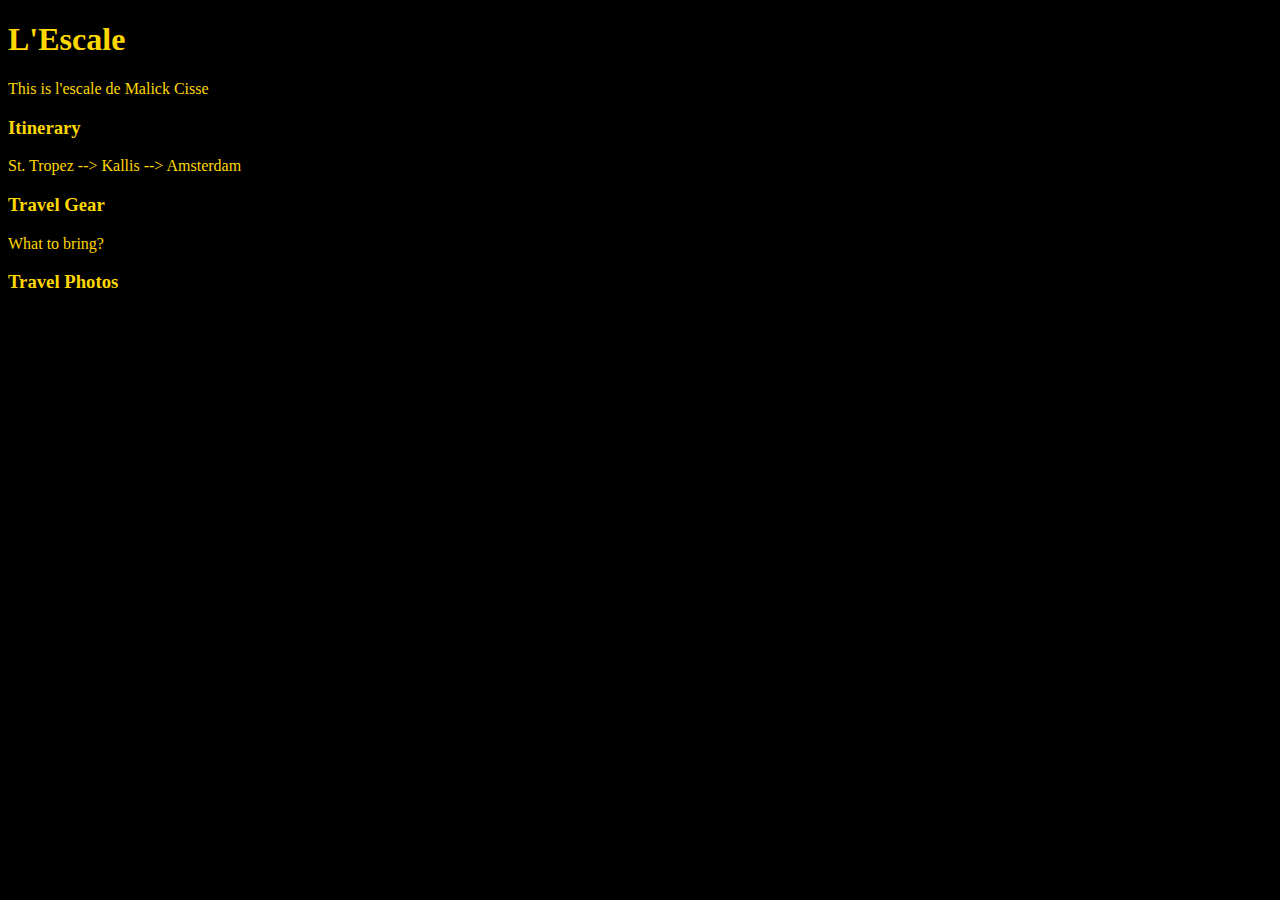
<file: unit_1/index.html>
<!DOCTYPE html>
<html>
<head>
	<title>L'Escale</title>
	<link rel="stylesheet" type="text/css" href="CSS/style.css">
</head>
<body>
<h1>L'Escale</h1>
<p>This is l'escale de Malick Cisse</p>
<h3>Itinerary</h3>
<p>St. Tropez --> Kallis --> Amsterdam </p>
<h3>Travel Gear</h3>
<p>What to bring?</p>
<h3>Travel Photos</h3>
</body>
</html>
</file>
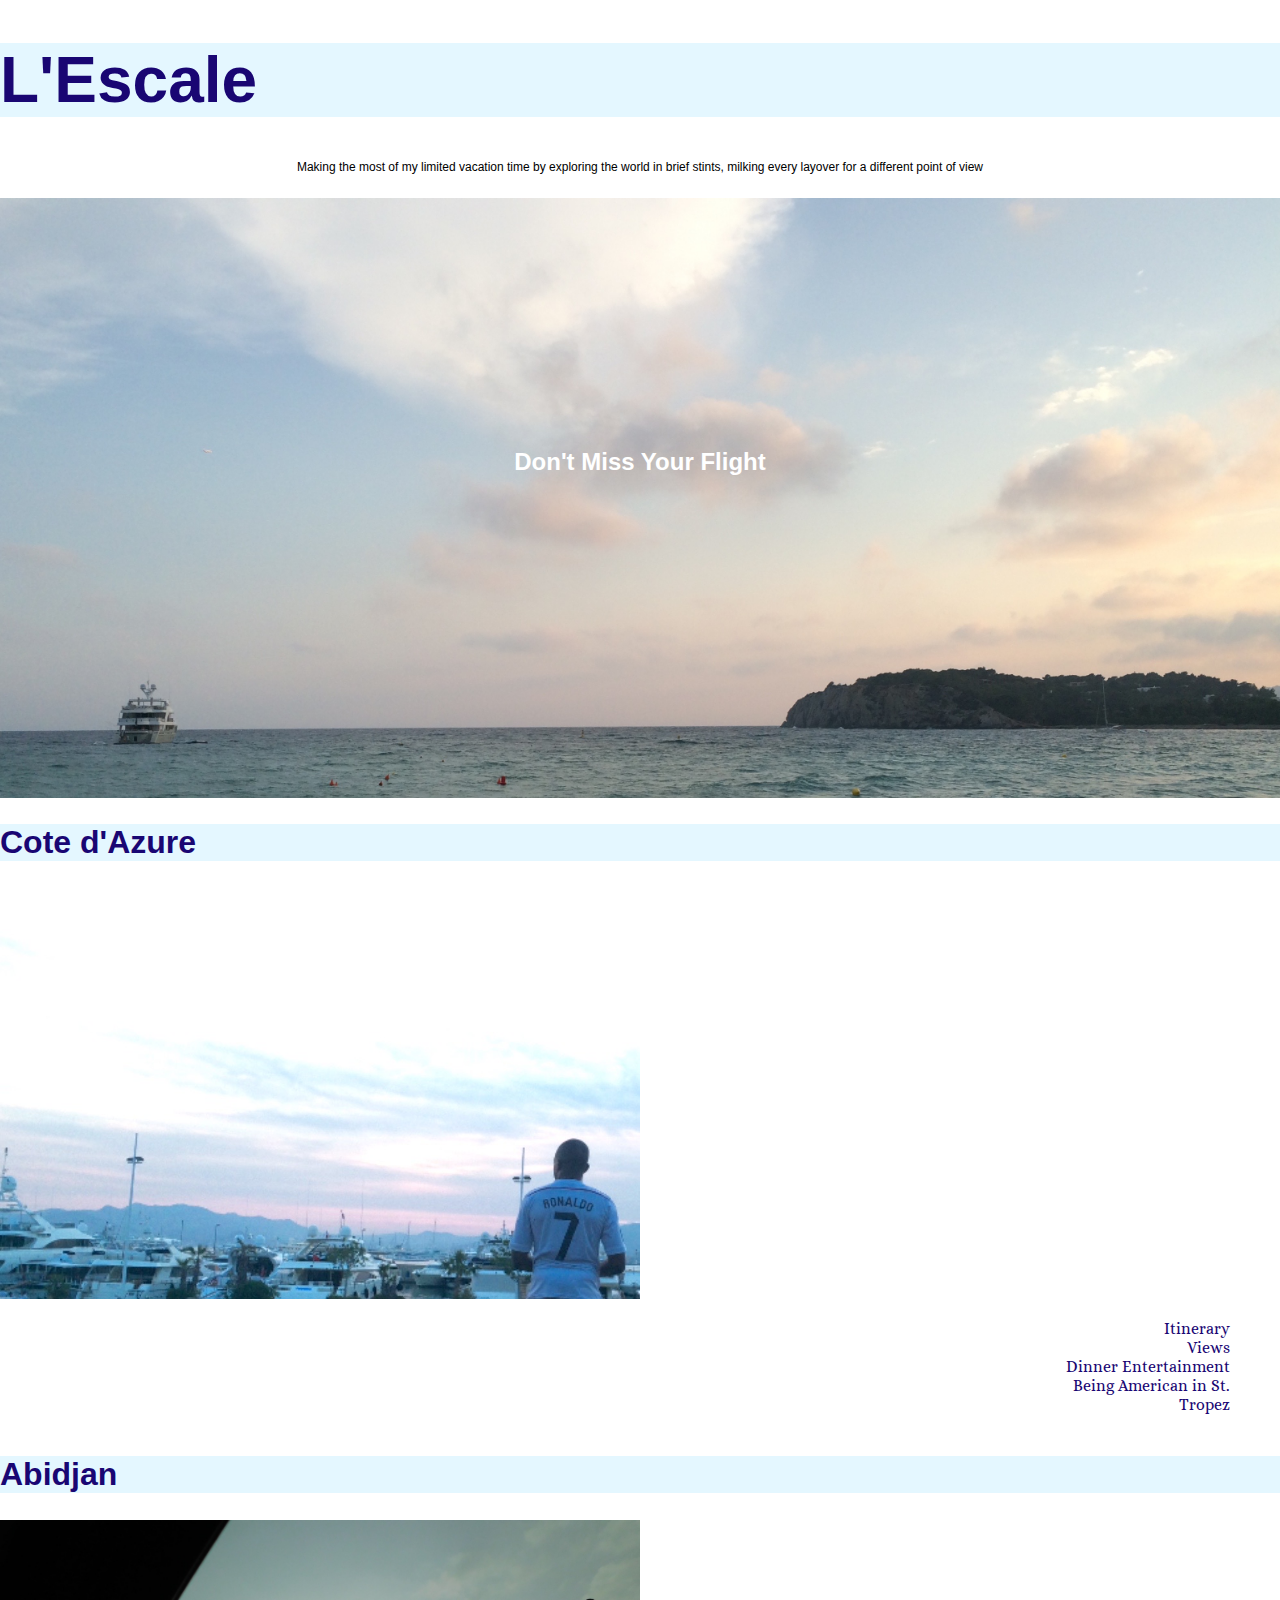
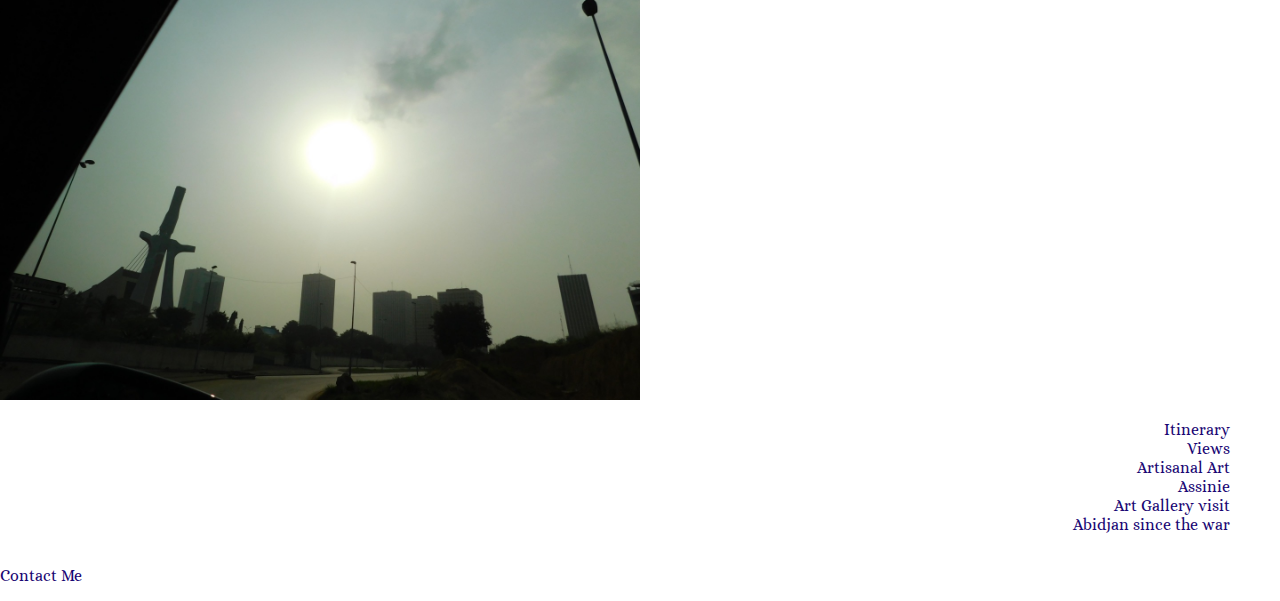
<file: unit_3/index.html>
<!DOCTYPE html>

<html>

<head>
	
	<title>L'Escale</title>

	<link rel="stylesheet" type="text/css" href="css/style.css">
</head>

<body>
	<header>
		<h1>L'Escale</h1>
	</header>


	<p id="inspiration">Making the most of my limited vacation time by exploring the world in brief stints, milking every layover for a different point of view</p>
	
	<section id="hero-image">
		
		<h3 id="slogan">Don't Miss Your Flight</h3>
	
	</section>

	<h2 class="city">Cote d'Azure</h2>
		
	<img src="images/cannes.jpg" alt="Cannes Broadwalk, France"  title="Sunset in Cannes">
		
	<div class="clearfix">
	
		<ul>
			<li><a href="#">Itinerary</a></li>
			<li><a href="#">Views</a></li>
			<li><a href="#">Dinner Entertainment</a></li>
			<li><a href="#">Being American in St. Tropez</a></li>
		</ul>

	</div>

	<h2 class="city">Abidjan</h2>

	<img src="images/abidjan.JPG" alt="Downtown Abidjan, Cote d'Ivoire" title="Sunset in Abidjan">
	
	<div class="clearfix">

		<ul>
			<li><a href="#">Itinerary</a></li>
			<li><a href="#">Views</a></li>
			<li><a href="#">Artisanal Art</a></li>
			<li><a href="#">Assinie</a></li>
			<li><a href="#">Art Gallery visit</a></li>
			<li><a href="#">Abidjan since the war</a></li>
		</ul>

	</div>

	<p><a href="mailto:malick.c.cisse@gmail.com">Contact Me</a></p>

	</body>
	
	</html>
</file>
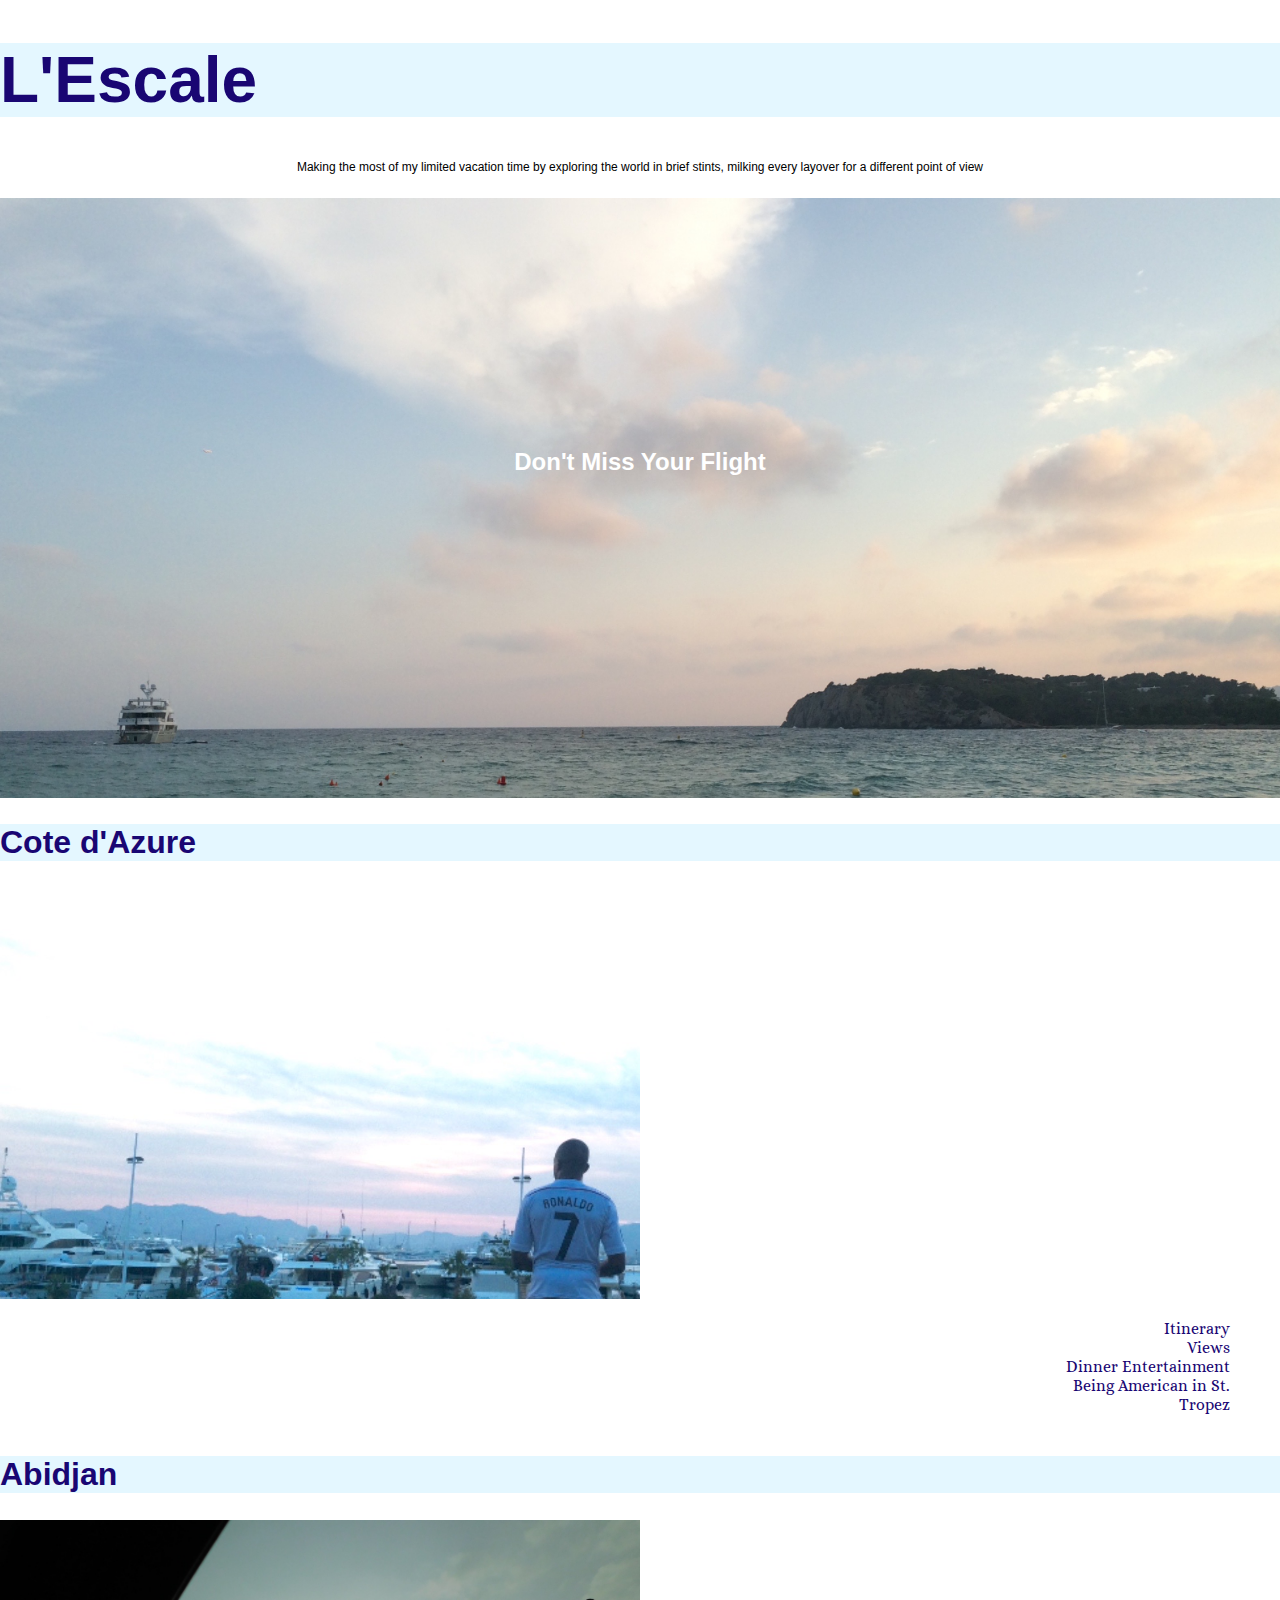
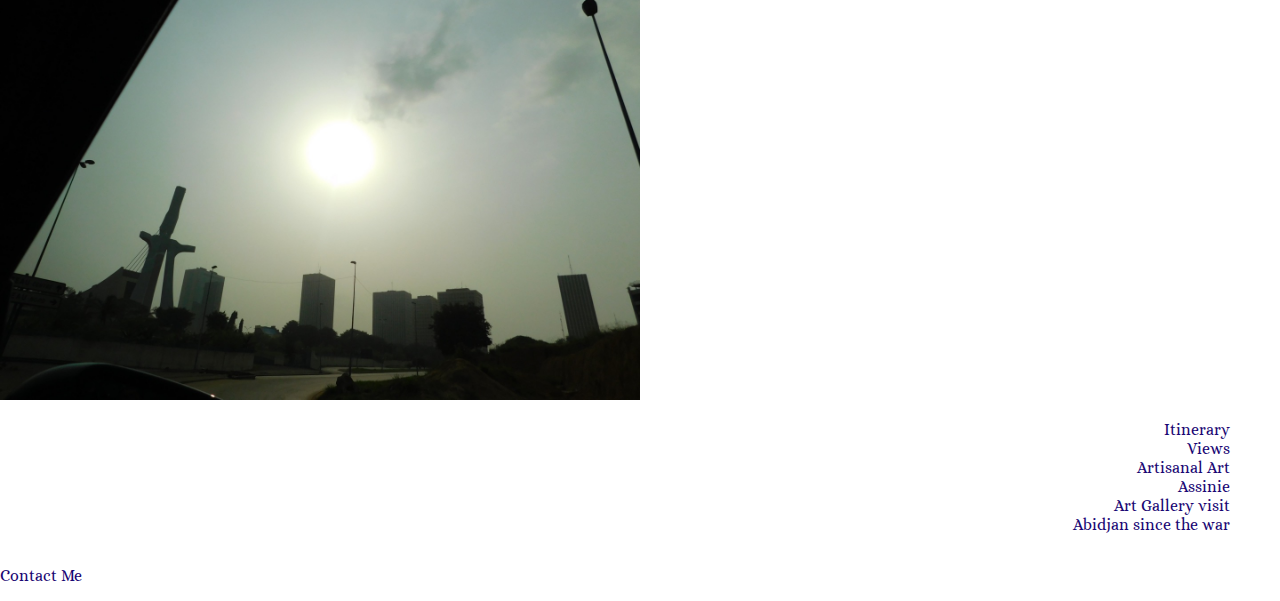
<file: unit_4.1/index.html>
<!DOCTYPE html>

<html>

<head>
	
	<title>L'Escale</title>

	<link rel="stylesheet" type="text/css" href="css/style.css">
</head>

<body>
	<header>
		<h1>L'Escale</h1>
	</header>


	<p id="inspiration">Making the most of my limited vacation time by exploring the world in brief stints, milking every layover for a different point of view</p>
	
	<section id="hero-image">
		
		<h3 id="slogan">Don't Miss Your Flight</h3>
	
	</section>

	<h2 class="city">Cote d'Azure</h2>
		
	<img src="images/cannes.jpg" alt="Cannes Broadwalk, France"  title="Sunset in Cannes">
		
	<div class="clearfix">
	
		<ul>
			<li><a href="#">Itinerary</a></li>
			<li><a href="#">Views</a></li>
			<li><a href="#">Dinner Entertainment</a></li>
			<li><a href="#">Being American in St. Tropez</a></li>
		</ul>

	</div>

	<h2 class="city">Abidjan</h2>

	<img src="images/abidjan.jpg" alt="Downtown Abidjan, Cote d'Ivoire" title="Sunset in Abidjan">
	
	<div class="clearfix">

		<ul>
			<li><a href="#">Itinerary</a></li>
			<li><a href="#">Views</a></li>
			<li><a href="#">Artisanal Art</a></li>
			<li><a href="#">Assinie</a></li>
			<li><a href="#">Art Gallery visit</a></li>
			<li><a href="#">Abidjan since the war</a></li>
		</ul>

	</div>

	<p><a href="mailto:malick.c.cisse@gmail.com">Contact Me</a></p>

	</body>
	
	</html>
</file>
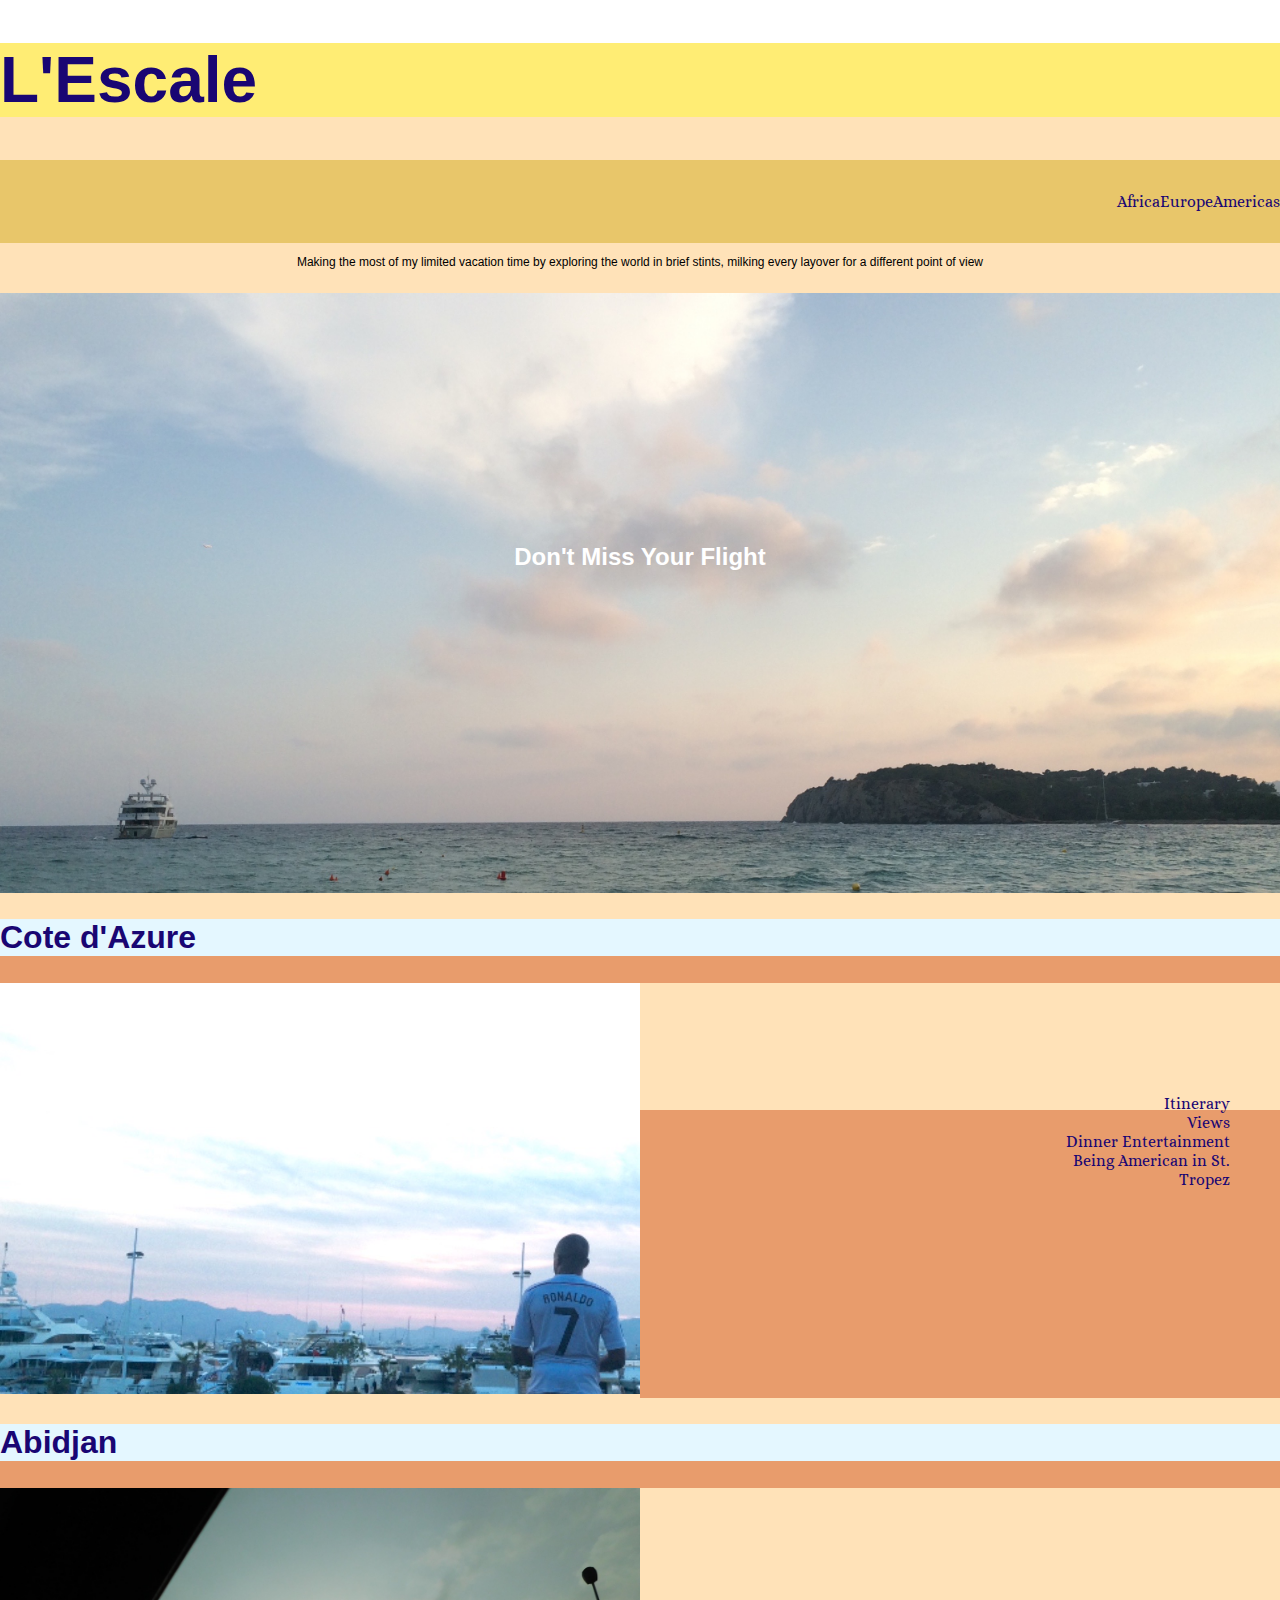
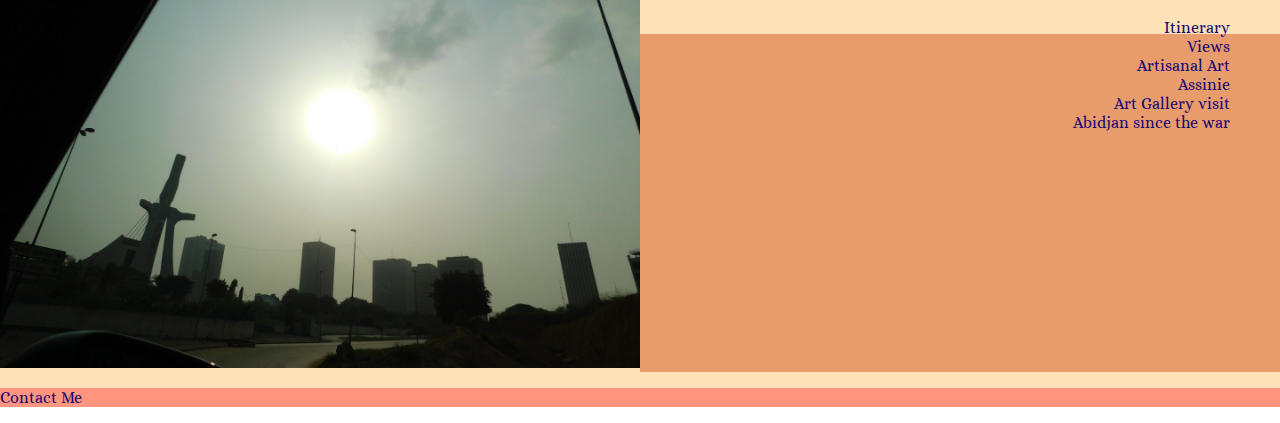
<file: unit_5/index.html>
<!DOCTYPE html>

<html>

	<head>
		
		<title>L'Escale</title>

		<link rel="stylesheet" type="text/css" href="css/style.css">
	</head>

	<body>
		<div class="wrapper">
			<header>
				<h1>L'Escale</h1>
			</header>
			
			<nav id="countries"><a href="#">Africa</a><a href="#">Europe</a><a href="#">Americas</a>
			</nav>

			<p id="inspiration">Making the most of my limited vacation time by exploring the world in brief stints, milking every layover for a different point of view</p>
			
			<section id="hero-image">
				
				<h3 id="slogan">Don't Miss Your Flight</h3>
			
			</section>

			<article class="clearfix">
				<h2 class="city">Cote d'Azure</h2>
				<div class="col">
					<img src="images/cannes.jpg" alt="Cannes Broadwalk, France"  title="Sunset in Cannes">	
				</div>
				
				<div class="col">
					<ul>
						<li><a href="#">Itinerary</a></li>
						<li><a href="#">Views</a></li>
						<li><a href="#">Dinner Entertainment</a></li>
						<li><a href="#">Being American in St. Tropez</a></li>
					</ul>
				
				</div>
			
			</article>	
			
			<div class="clearfix">

			</div>

			<article class="clearfix">
				<h2 class="city">Abidjan</h2>
				<div class="col">
					<img src="images/abidjan.jpg" alt="Downtown Abidjan, Cote d'Ivoire" title="Sunset in Abidjan">
				</div>
				
				<div class="col">
					<ul>
						<li><a href="#">Itinerary</a></li>
						<li><a href="#">Views</a></li>
						<li><a href="#">Artisanal Art</a></li>
						<li><a href="#">Assinie</a></li>
						<li><a href="#">Art Gallery visit</a></li>
						<li><a href="#">Abidjan since the war</a></li>
					</ul>

				</div>

			</article>

			<div class="clearfix">

			</div>

			<footer>
				<p><a href="mailto:malick.c.cisse@gmail.com">Contact Me</a></p>
			</footer>

		</div>	

	</body>
		
</html>
</file>
<file: unit_1/CSS/style.css>
body { background-color: black; 
}

h1, h2, h3, p { color: gold; 
}
</file>
<file: unit_3/css/style.css>
@import url('https://fonts.googleapis.com/css?family=Alice|Bahiana');

body{
	background-color: #FFFFFF;
	font-family: 'Alice', serif;
	margin: 0;
	padding: 0; 
}

header{
	background-color: #E4F7FF;
}

h1{
	color: #190673; 
	font-family: "Trebuchet MS", Helvetica, sans-serif;
	font-size: 4em;
}

h2{
	font-family: 'Bahiana', cursive;
	font-size: 2em;
}

h3{
	color: #190673; 
	font-family: "Trebuchet MS", Helvetica, sans-serif;
	font-size: 1.5em;
}

li{text-align: right;
	margin-right: 50px;
}
img{
	width: 50%;
}

#inspiration{
	font-family: "Trebuchet MS", Helvetica, sans-serif;
	font-size: 0.75em;
	text-align: center;
}

#slogan{
	text-align: center;
	padding: 250px;
	color: #FFFFFF;
	font-weight: 800;
}

#hero-image{
	background-image: url(../images/blue_marlin_ibiza_view.JPG);
	height: 600px;
	width: 100%;
	background-size: cover;
}

.city{
	color: #190673; 
	font-family: "Trebuchet MS", Helvetica, sans-serif;
	background-color: #E4F7FF;
}

a{
	text-decoration: none;
	color: #190673;
}

ul{
	float: right;
	width: 250px;
	list-style: none;
	clear: both;
}

.clearfix:after{
visibility: hidden;
display: block;
font-size: 0;
content:" ";
clear: both;
height: 0;
}
</file>
<file: unit_4.1/css/style.css>
@import url('https://fonts.googleapis.com/css?family=Alice|Bahiana');

body{
	background-color: #FFFFFF;
	font-family: 'Alice', serif;
	margin: 0;
	padding: 0; 
}

header{
	background-color: #E4F7FF;
}

h1{
	color: #190673; 
	font-family: "Trebuchet MS", Helvetica, sans-serif;
	font-size: 4em;
}

h2{
	font-family: 'Bahiana', cursive;
	font-size: 2em;
}

h3{
	color: #190673; 
	font-family: "Trebuchet MS", Helvetica, sans-serif;
	font-size: 1.5em;
}

li{text-align: right;
	margin-right: 50px;
}
img{
	width: 50%;
}

#inspiration{
	font-family: "Trebuchet MS", Helvetica, sans-serif;
	font-size: 0.75em;
	text-align: center;
}

#slogan{
	text-align: center;
	padding: 250px;
	color: #FFFFFF;
	font-weight: 800;
}

#hero-image{
	background-image: url(../images/blue_marlin_ibiza_view.jpg);
	height: 600px;
	width: 100%;
	background-size: cover;
}

.city{
	color: #190673; 
	font-family: "Trebuchet MS", Helvetica, sans-serif;
	background-color: #E4F7FF;
}

a{
	text-decoration: none;
	color: #190673;
}

ul{
	float: right;
	width: 250px;
	list-style: none;
	clear: both;
}

.clearfix:after{
visibility: hidden;
display: block;
font-size: 0;
content:" ";
clear: both;
height: 0;
}
</file>
<file: unit_5/css/style.css>
@import url('https://fonts.googleapis.com/css?family=Alice|Bahiana');

*{
	padding: 1em, 0;
}

body{
	background-color: #FFFFFF;
	font-family: 'Alice', serif;
	margin: 0;
	padding: 0; 
}

header{
	background-color: #FFED74;
}

nav{
	background-color: #E8C66A;
	padding-top: 2em;
	padding-bottom: 2em;
	text-align: right;
}

article{
	background-color: #E89C6C;
}

nav a{
	/*word-spacing: 4em;*/
}

h1{
	color: #190673; 
	font-family: "Trebuchet MS", Helvetica, sans-serif;
	font-size: 4em;
}

h2{
	font-family: 'Bahiana', cursive;
	font-size: 2em;
}

h3{
	color: #190673; 
	font-family: "Trebuchet MS", Helvetica, sans-serif;
	font-size: 1.5em;
}

li{text-align: right;
	margin-right: 50px;
}
img{
	width: 50%;
}

footer{
	background-color: #FF957E;
	display: block;	
}

div{
	background-color: #FFE2B8;
}

#inspiration{
	font-family: "Trebuchet MS", Helvetica, sans-serif;
	font-size: 0.75em;
	text-align: center;
}

#slogan{
	text-align: center;
	padding: 250px;
	color: #FFFFFF;
	font-weight: 800;
}

#hero-image{
	background-image: url(../images/blue_marlin_ibiza_view.jpg);
	height: 600px;
	width: 100%;
	background-size: cover;
}

#countries a:hover {
	background-color: gold;
}

#countries a {
	word-spacing: 2em;
}

.city{
	color: #190673; 
	font-family: "Trebuchet MS", Helvetica, sans-serif;
	background-color: #E4F7FF;
}

a{
	text-decoration: none;
	color: #190673;
}

ul{
	float: right;
	width: 250px;
	list-style: none;
	clear: both;
}

.col {
	width: 50%;
	float:left;
	position: relative;
}

.col ul {
	 position: relative;
    transform: translateY(100%);
    top: 60%;
    display: block;
}

.col img {
	width:100%;
}

.clearfix:after{
	visibility: hidden;
	display: block;
	font-size: 0;
	content:" ";
	clear: both;
	height: 0;
}
</file>
